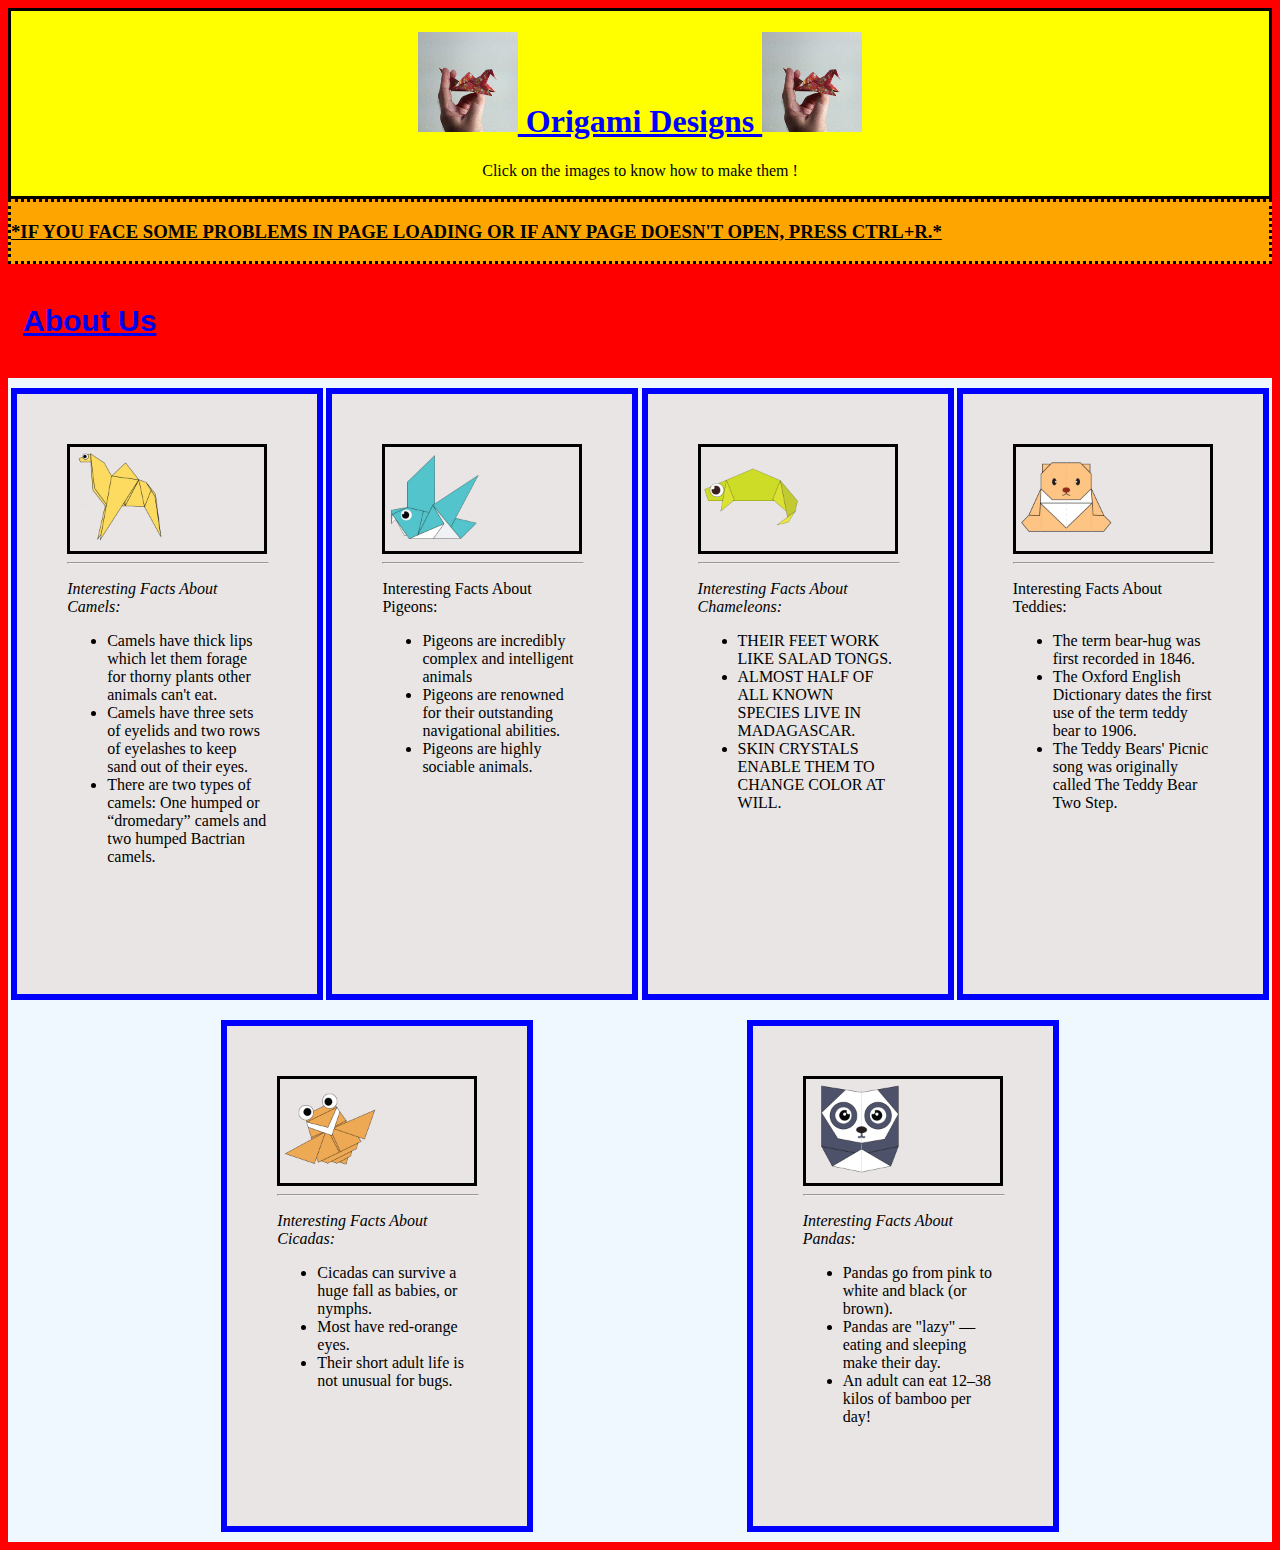
<file: index.html>
<!DOCTYPE html>
<html>

<head>
  <title>Origami Designs</title>
 
  <link rel="stylesheet"
    type="text/css"
    href="style.css"/>
</head>

<body style="background-color: red;">

  <div class="head">
    <font color = "blue">
      <h1><b><u><center>
        <img src="origami.gif" width=100 height=100>
        Origami Designs
      <img src="origami.gif" width=100 height=100>
      </center></u></b></h1>
    </font>
    <center><p>Click on the images to know how to make them !</p></center>
  </div>

  <div class="note">
    <font color = "black">
    <h3><u>*IF YOU FACE SOME PROBLEMS IN PAGE LOADING OR IF ANY PAGE DOESN'T OPEN, PRESS CTRL+R.*</u></h3></font>
  </div>

  <div class="menu">
    <h2> <a href="about.html">About Us</a>
  </div>

  <div class="grid">
    <div class="camel">
      <div class="img">
      <a href="http://origami.me/camel" target="_blank"><img src="camel.png" width=100 height=100></a>
    </div>
      <hr width = 200px>
      <p><i>Interesting Facts About Camels:</i></p>
      <ul>
        <li> Camels have thick lips which let them forage for thorny plants other animals can't eat.<br></li>
          <li> Camels have three sets of eyelids and two rows of eyelashes to keep sand out of their eyes.<br></li>
          <li>There are two types of camels: One humped or “dromedary” camels and two humped Bactrian camels.</li>
      </ul>
    </div>

    <div class="pigeon">
      <div class="img">
      <a href="http://origami.me/pigeon" target="_blank"><img src="pigeon.png" width=100 height=100></a>
    </div>
      <hr width = 200px>
      <p>Interesting Facts About Pigeons:</p>
      <ul>
        <li>Pigeons are incredibly complex and intelligent animals</li>
        <li>Pigeons are renowned for their outstanding navigational abilities.</li>
        <li>Pigeons are highly sociable animals.</li>
      </ul>
    </div>

    <div class="chameleon">
      <div class="img">
      <a href="http://origami.me/chameleon" target="_blank"><img src="chameleon.png" width=100
          height=100></a>
        </div>
          <hr width = 200px>
      <p><i>Interesting Facts About Chameleons:</i></p>
      <ul>
        <li> THEIR FEET WORK LIKE SALAD TONGS.<br></li>
      <li> ALMOST HALF OF ALL KNOWN SPECIES LIVE IN MADAGASCAR.<br></li>
        <li>SKIN CRYSTALS ENABLE THEM TO CHANGE COLOR AT WILL.</li>
      </ul>
    </div>

    <div class="teddy">
      <div class="img">
      <a href="http://origami.me/teddy-bear" target="_blank"><img src="teddy.png" width=100 height=100></a>
    </div>
      <hr width = 200px>
      <p>Interesting Facts About Teddies:</p>
      <ul>
        <li> The term bear-hug was first recorded in 1846.<br></li>
      <li> The Oxford English Dictionary dates the first use of the term teddy bear to 1906.<br></li>
        <li>The Teddy Bears' Picnic song was originally called The Teddy Bear Two Step.</li>
      </ul>
    </div>

    <div class="cicada">
      <div class="img">
      <a href="http://origami.me/flying-cicada" target="_blank"><img src="cicada.png" width=100
          height=100></a>
        </div>
          <hr width = 200px>
      <p><i>Interesting Facts About Cicadas:</i></p>
      <ul>
        <li> Cicadas can survive a huge fall as babies, or nymphs.<br></li>
      <li> Most have red-orange eyes.<br></li>
        <li>Their short adult life is not unusual for bugs.</li>
      </ul>
    </div>
    <div class="panda">
      <div class="img">
      <a href="http://origami.me/panda" target="_blank"><img src="panda.png" width=100 height=100></a>
    </div>
      <hr width = 200px>
      <p><i>Interesting Facts About Pandas:</i></p>
      <ul>
        <li> Pandas go from pink to white and black (or brown).<br></li>
      <li> Pandas are "lazy" — eating and sleeping make their day.<br></li>
        <li>An adult can eat 12–38 kilos of bamboo per day!</li>
      </ul>
    </div>

    
          
    
    
  </div>

</body>

</html>
</file>
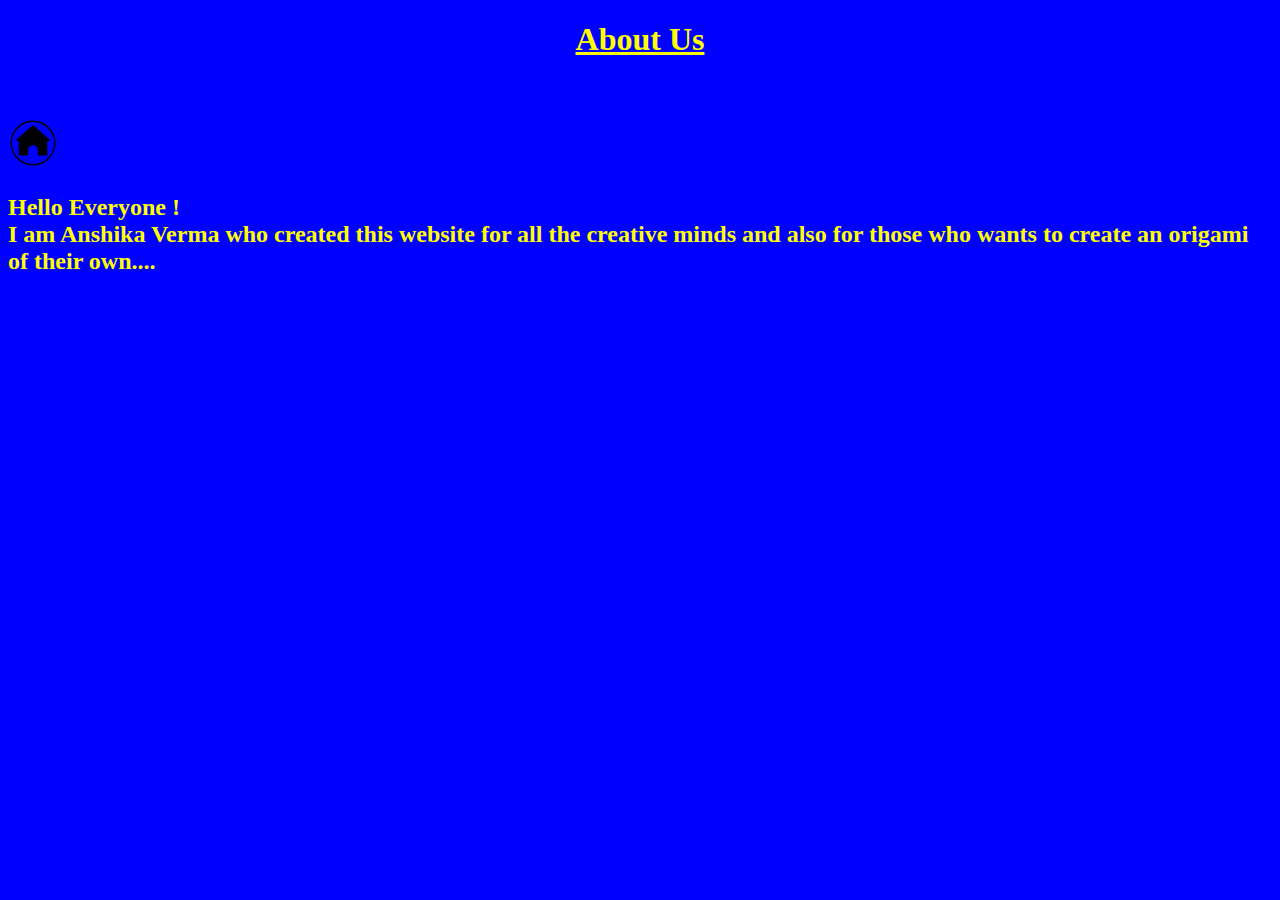
<file: about.html>
<!DOCTYPE html>
<html>
  <head>
    <title>
      Origami designs
    </title>
    <style>
      h1 {
        color:yellow;
      }
      h2 {
        color:yellow;
      }
     
    </style>
  </head>
  <body style="background-color: blue;">
    <h1><b><u><center>About Us</center></u></b></h1><br>
    <h2> <a href="index.html"><img src="home.png" width=50 height=50></a><br></h2>

    <h2>
      <font color = "yellow">
    Hello Everyone !<br>
    I am Anshika Verma who created this website for all the creative minds and also for those 
    who wants to create an origami of their own....<br>
    
    </font>
    

   
    
  </body>
</html>
</file>
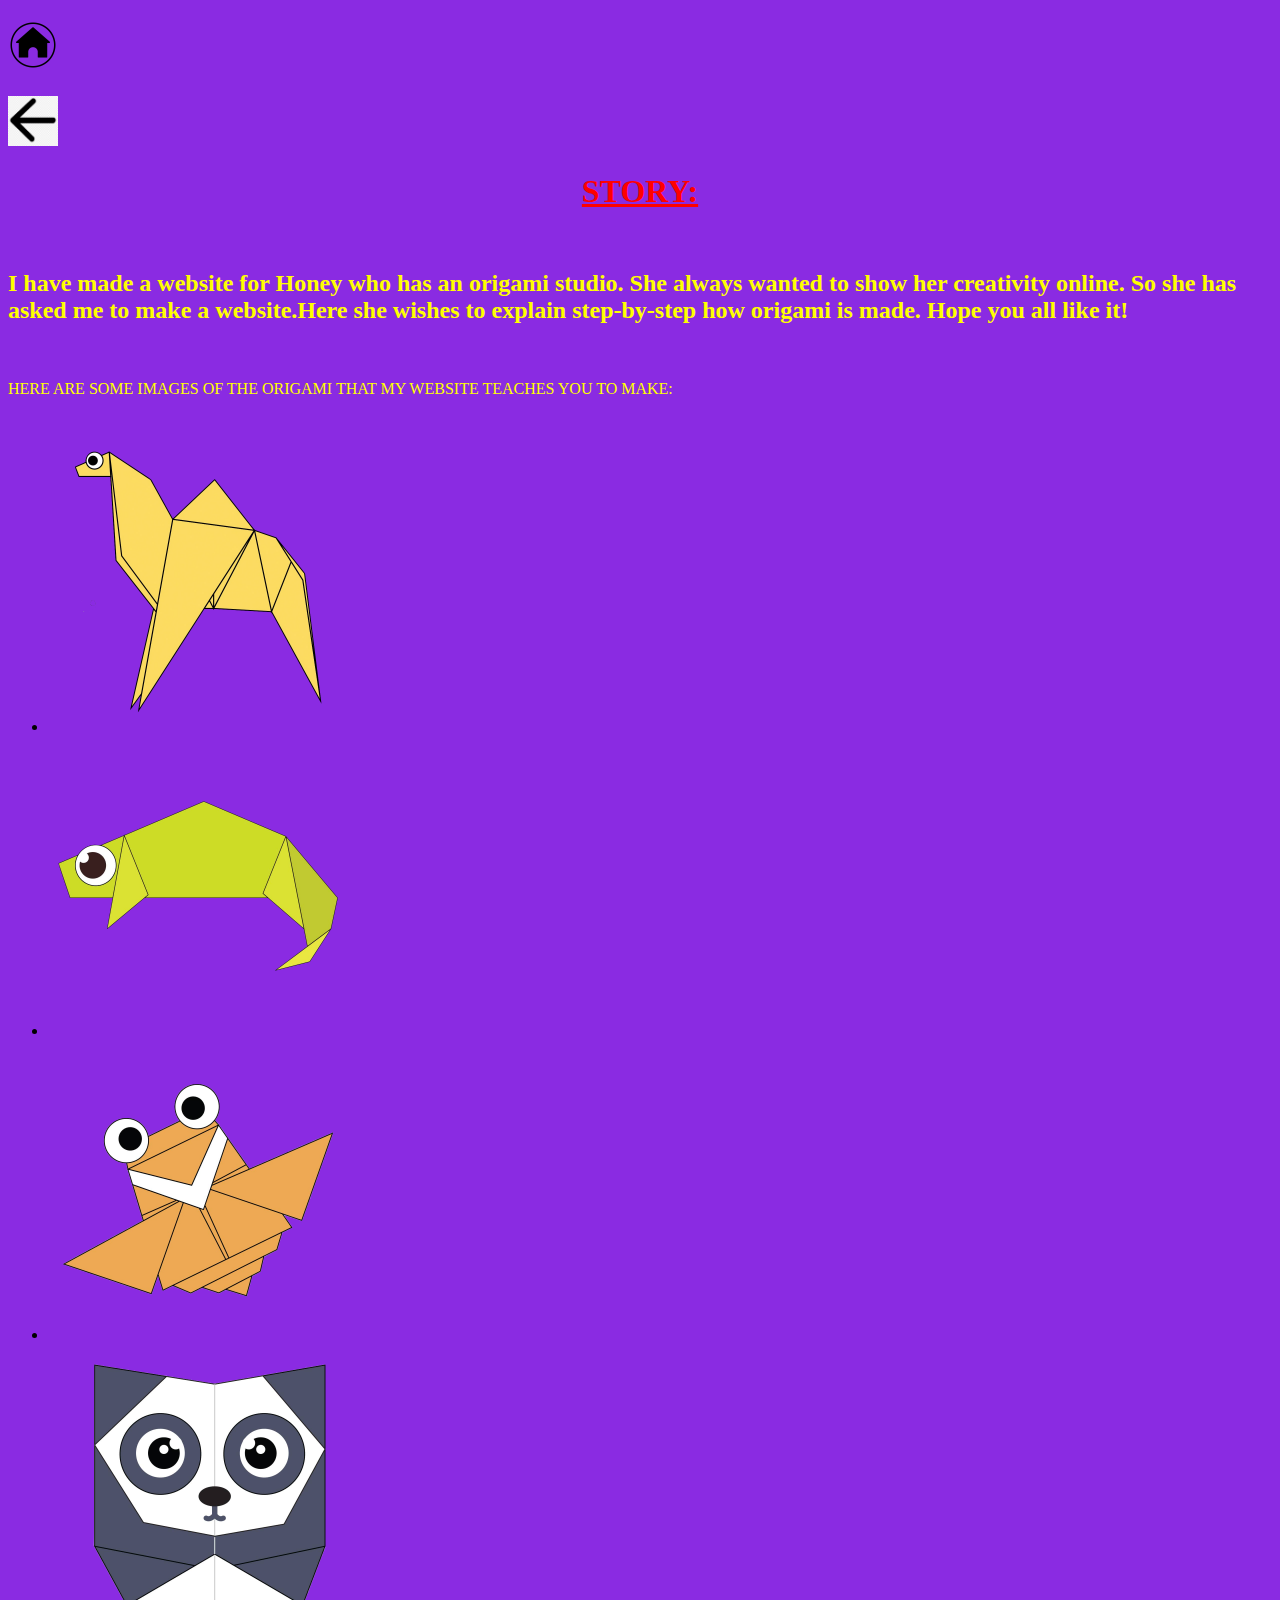
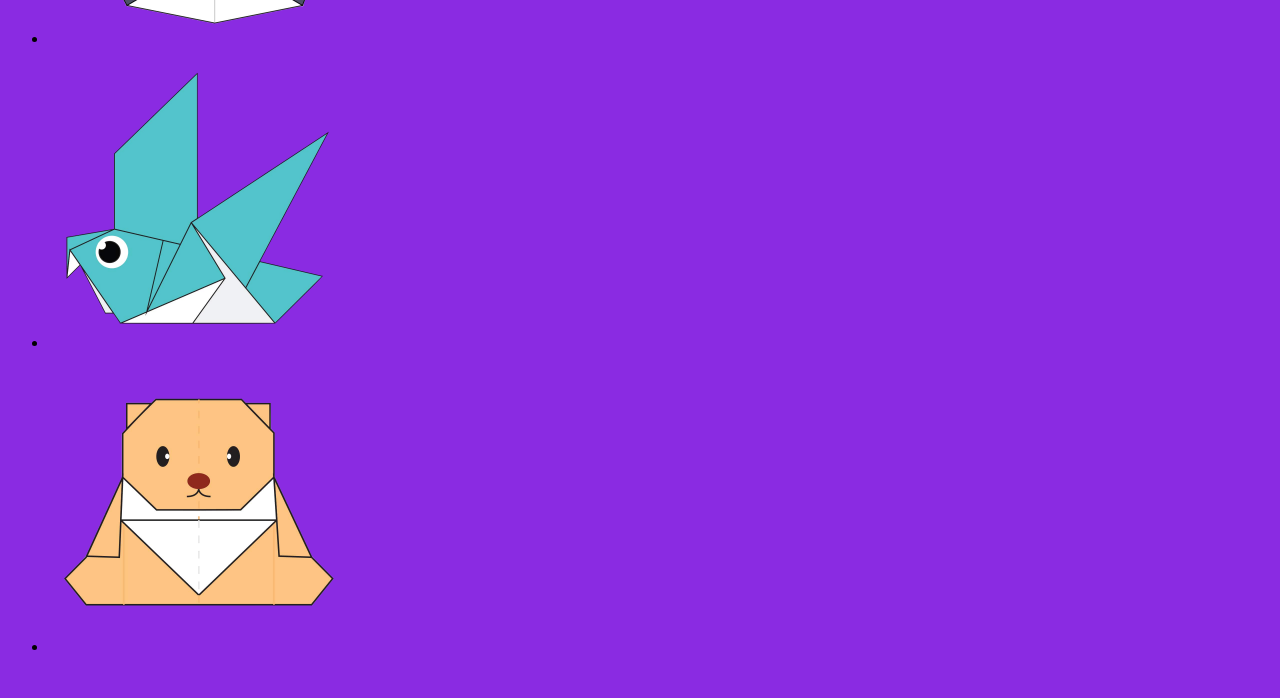
<file: story.html>
<!DOCTYPE html>
<html>
  <head>
    <title>
      Origami designs
    </title>
    <style>
      h1 {
        color:red;
      }
    
     
    </style>
  </head>
  <body style="background-color: blueviolet;">
    <h2> <a href="index.html"><img src="home.png" width=50 height=50></a><br></h2>
    <h2> <a href="about.html"><img src="back.png" width=50 height=50></a><br></h2>
    <font color = "yellow">
    <h1><b><u><center>STORY:</center></u></b></h1><br>
    <h2>I have made a website for Honey who has an origami studio. She always wanted to show her creativity online.
      So she has asked me to make a website.Here she wishes to explain step-by-step how origami is made. 
      Hope you all like it!</h2>
      <br><br>
      HERE ARE SOME IMAGES OF THE ORIGAMI THAT MY WEBSITE TEACHES YOU TO MAKE:<br><br>
      <ul>
        </font>
    <li> <img src="camel.png" width=300 height=300/><br></li>
     <li> <img src="chameleon.png" width=300 height=300/><br></li>
     <li> <img src="cicada.png" width=300 height=300/><br></li>
     <li> <img src="panda.png" width=300 height=300/><br></li>
     <li> <img src="pigeon.png" width=300 height=300/><br></li>
     <li> <img src="teddy.png" width=300 height=300/><br></li>
   
    </ul><Br>
     
  </body>
</html>
</file>
<file: style.css>
.head{
      
    background-color: yellow;
    border:solid;
    font-family: fantasy;
     }
  
     .note{
       background-color: orange;
       border: dotted;
     }

.menu{
  display: flex;
     justify-content: space-between;
     padding: 15px;
     font-size: 20px;
     font-family: sans-serif;
     font-weight: 400;
     color: #000000;
}

.img{
  border: solid;
}
  
  .grid {
    background: darkred;
    background-color: #F0F8FF;
    display: flex;
    justify-content: space-evenly;
    flex-direction: row;
    text-align: left;
    flex-wrap: wrap;
  }
  
  .camel {
    border: 1px solid #0000FF;
    margin-top: 10px;
    margin-bottom: 10px;
    width: 200px;
    height: 500px;
    padding: 50px;
    background-color:#E8E5E4;
    border-width: 6px;
   
  }
  
  
  .chameleon {
    border: 1px solid #0000FF;
    margin-top: 10px;
    margin-bottom: 10px;
    width: 200px;
    height: 500px;
    padding: 50px;
    background-color:#E8E5E4;
    border-width: 6px;
  }
  
  .cicada {
    border: 1px solid #0000FF;
    margin-top: 10px;
    margin-bottom: 10px;
    width: 200px;
    height: 400px;
    padding: 50px;
    background-color:#E8E5E4;
    border-width: 6px;
  }
  
  .panda {
    border: 1px solid #0000FF;
    margin-top: 10px;
    margin-bottom: 10px;
    width: 200px;
    height: 400px;
    padding: 50px;
    background-color:#E8E5E4;
    border-width: 6px;
  }
  
  .pigeon {
    border: 1px solid #0000FF;
    margin-top: 10px;
    margin-bottom: 10px;
    width: 200px;
    height: 500px;
    padding: 50px;
    background-color:#E8E5E4;
    border-width: 6px;
  }
  
  .teddy {
    border: 1px solid #0000FF;
    margin-top: 10px;
    margin-bottom: 10px;
    width: 200px;
    height: 500px;
    padding: 50px;
    background-color:#E8E5E4;
    border-width: 6px;
  }
</file>
